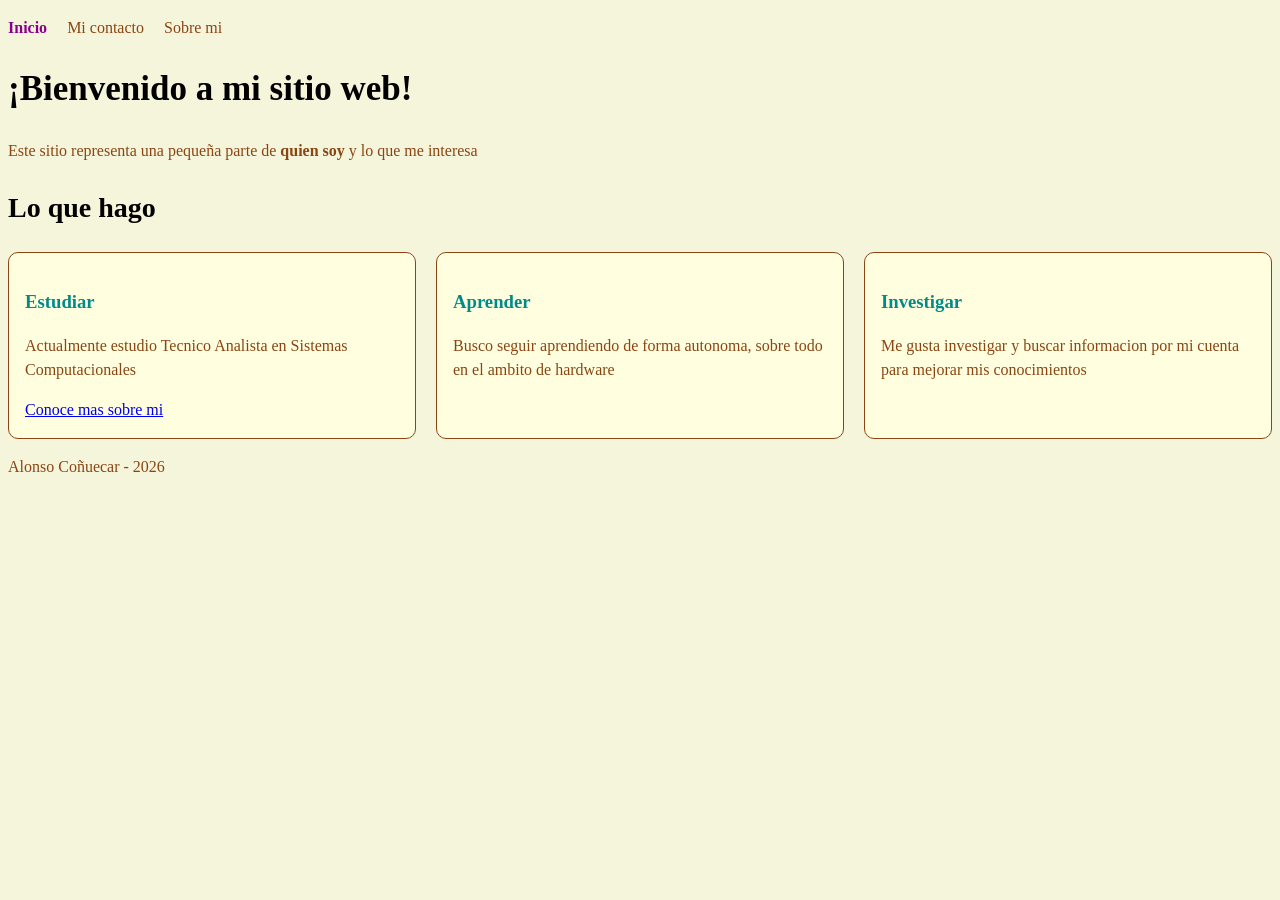
<file: index.html>
<!DOCTYPE html>
<html lang="es">
<head>
    <meta charset="UTF-8">
    <meta name="viewport" content="width=device-width, initial-scale=1.0">
    <title>Document</title>
    <link rel="stylesheet" href="estilos.css">
</head>
<body>
        <nav>
            <ul>
                <li><a class="activa" href="index.html ">Inicio</a></li>
                <li><a href="contacto.html">Mi contacto</a></li>
                <li><a href="sobre-mi.html">Sobre mi</a></li>
            </ul>
        </nav>
    <h1>¡Bienvenido a mi sitio web!</h1>
        <p>Este sitio representa una pequeña parte de <strong>quien soy</strong> y lo que me interesa</p>
        
    <h2>Lo que hago</h2>
        <section class="galeria">
            <article class="tarjeta">
                <h3>Estudiar</h3>
                    <p>Actualmente estudio Tecnico Analista en Sistemas Computacionales</p>
                        <a href="sobre-mi.html">Conoce mas sobre mi</a>
            </article>
            <article class="tarjeta">
                <h3>Aprender</h3>
                    <p>Busco seguir aprendiendo de forma autonoma, sobre todo en el ambito de hardware</p>
            </article>
            <article class="tarjeta">
                <h3>Investigar</h3>
                    <p>Me gusta investigar y buscar informacion por mi cuenta para mejorar mis conocimientos</p>
            </article>
        </section>
<footer><p>Alonso Coñuecar - 2026</p></footer>
</body>
</html>
</file>
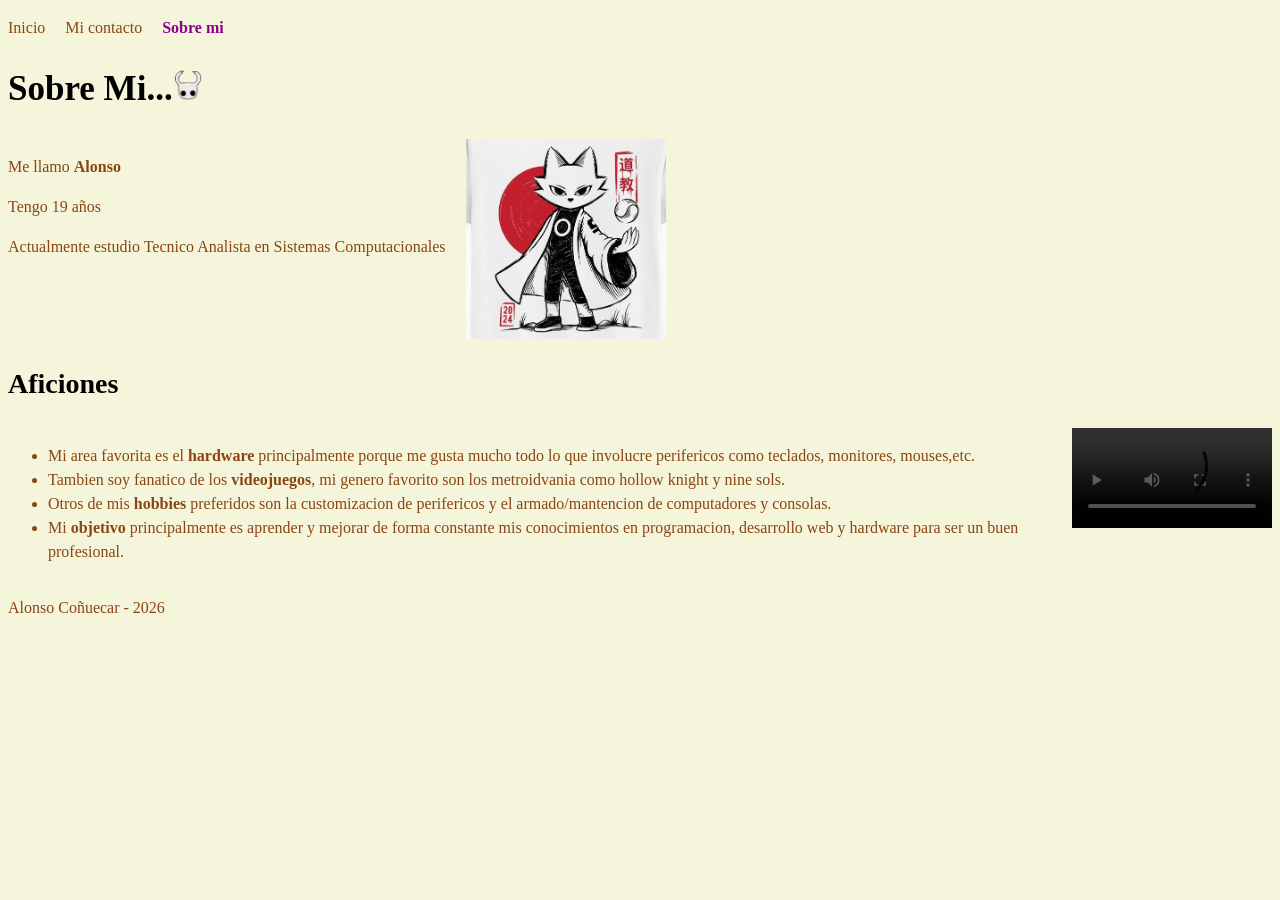
<file: sobre-mi.html>
<!DOCTYPE html>
<html lang="es">
<head>
    <meta charset="UTF-8">
    <meta name="viewport" content="width=device-width, initial-scale=1.0">
    <title>Document</title>
    <link rel="stylesheet" href="estilos.css">
</head>
<body>
    <nav>
            <ul>
                <li><a href="index.html">Inicio</a></li>
                <li><a href="contacto.html">Mi contacto</a></li>
                <li><a class="activa" href="sobre-mi.html">Sobre mi</a></li>
            </ul>
    </nav>
    <h1>Sobre Mi...<img src="img/caballerohollow.png" alt="logo cabeza de hollow knight" width="30"></h1>
        <div class="perfil">
            <div>           
                <p>Me llamo <strong>Alonso</strong></p>
                <p>Tengo 19 años</p>
                <p>Actualmente estudio Tecnico Analista en Sistemas Computacionales</p>
            </div>
            <img src="img/nine-sols.jpg" alt="foto de fan art de nine sols" width="200" >
        </div>
    <h2>Aficiones</h2>
        <div class="aficiones">
            <ul>
                <li>Mi area favorita es el <strong>hardware</strong> principalmente porque me gusta mucho todo lo que involucre perifericos como teclados, monitores, mouses,etc.</li>
                <li>Tambien soy fanatico de los <strong>videojuegos</strong>, mi genero favorito son los metroidvania como hollow knight y nine sols.</li>
                <li>Otros de mis <strong>hobbies</strong> preferidos son la customizacion de perifericos y el armado/mantencion de computadores y consolas.</li>
                <li>Mi <strong>objetivo</strong> principalmente es aprender y mejorar de forma constante mis conocimientos en programacion, desarrollo web y hardware para ser un buen profesional.</li>
            </ul>
                <video src="video/hollow.mp4" alt="video gameplay hollow knight" controls width="200"></video>
        </div>
    <footer>
    <p>Alonso Coñuecar - 2026</p>
    </footer>
</body>
</html>
</file>
<file: estilos.css>
/*ESTILOS DEL MINI SITIO */
*{
    box-sizing: border-box;
}
main{
    max-width: 900px;
    margin: 0 auto;
    padding: 0 16px;
}
body {
    background-color: beige;
    font-family: arial sans-serif;
    line-height: 1.5;
    color: saddlebrown;
}
h1{
    font-size: 35px;
    color: black;
}
h2{
    font-size: 28px;
    color: black
}
.tarjeta{
    background-color: lightyellow;
    padding: 16px;
    border: 1px solid saddlebrown;
    border-radius: 10px;
}
.tarjeta h3{
    color: darkcyan;
}
nav a{
    color: saddlebrown;
    text-decoration: none;
}
nav a:hover, nav a:focus{
    color: black;
}
nav a:active{
    color: darkcyan;
}
input:focus, select:focus, textarea:focus{
    border: 4px solid darkred;
    outline: 2px solid salmon;
}
.perfil{
    display: flex;
    gap: 20px;
    align-items: flex-start;
}
.aficiones{
    display: flex;
    gap: 20px;
    align-items: flex-start;
}
nav ul{
    display: flex;
    gap: 20px;
    list-style: none;
    padding: 0;
}
nav a.activa{
    color: darkmagenta;
    font-weight: 700;
}
.galeria{
    display: grid;
    grid-template-columns: 1fr 1fr 1fr;
    gap: 20px;
}
</file>
